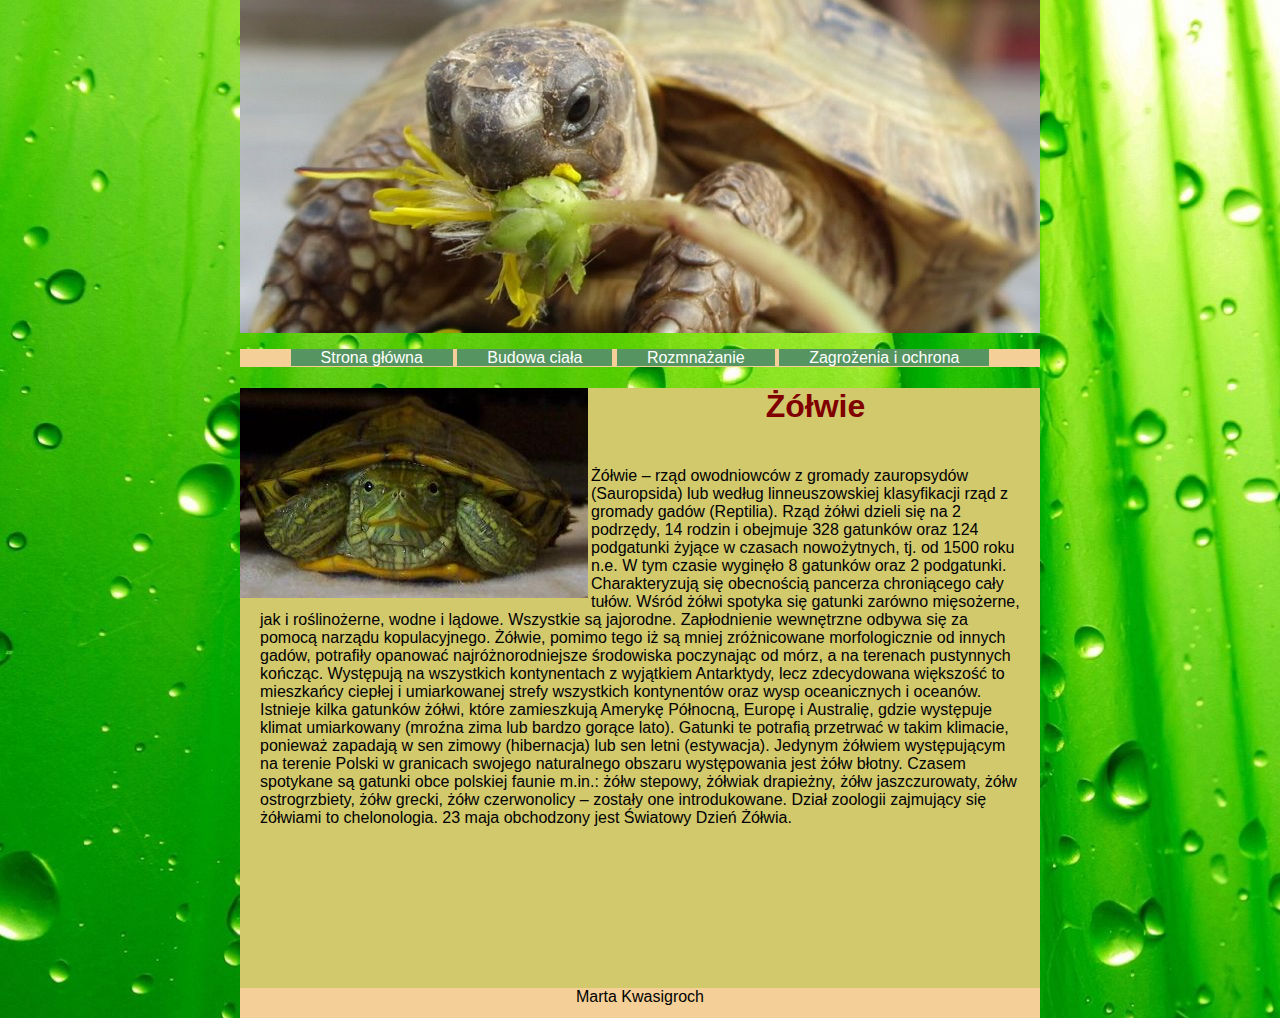
<file: index.html>
<html>
 <head>
	<meta charset="UTF-8"> 
	<title>Strona internetowa o żółwiach</title> 
	<link href="style.css" rel="stylesheet" >   
   </head>

	<body>
		<div id="tlo">
		<div id="logo" class="centrowana">
		</div>	
		<div id="menu" class="centrowana">
			<ul id="menu">
		<li><a href="index.html">Strona główna</a></li>
			<li><a href="1.html">Budowa ciała</a></li>
				<li><a href="2.html">Rozmnażanie</a></li>
					<li><a href="3.html">Zagrożenia i ochrona</a></li>
						</ul>  
							</div>
								<div id="tresc" class="centrowana">
									<img src="data/z1.jpg" align="left">
									<center><h1>Żółwie</h1></center>
									<p>	Żółwie  – rząd owodniowców z gromady zauropsydów (Sauropsida) lub według linneuszowskiej klasyfikacji rząd z gromady gadów (Reptilia). Rząd żółwi dzieli się na 2 podrzędy, 14 rodzin i obejmuje 328 gatunków oraz 124 podgatunki żyjące w czasach nowożytnych, tj. od 1500 roku n.e. W tym czasie wyginęło 8 gatunków oraz 2 podgatunki.

Charakteryzują się obecnością pancerza chroniącego cały tułów. Wśród żółwi spotyka się gatunki zarówno mięsożerne, jak i roślinożerne, wodne i lądowe. Wszystkie są jajorodne. Zapłodnienie wewnętrzne odbywa się za pomocą narządu kopulacyjnego. Żółwie, pomimo tego iż są mniej zróżnicowane morfologicznie od innych gadów, potrafiły opanować najróżnorodniejsze środowiska poczynając od mórz, a na terenach pustynnych kończąc.

Występują na wszystkich kontynentach z wyjątkiem Antarktydy, lecz zdecydowana większość to mieszkańcy ciepłej i umiarkowanej strefy wszystkich kontynentów oraz wysp oceanicznych i oceanów. Istnieje kilka gatunków żółwi, które zamieszkują Amerykę Północną, Europę i Australię, gdzie występuje klimat umiarkowany (mroźna zima lub bardzo gorące lato). Gatunki te potrafią przetrwać w takim klimacie, ponieważ zapadają w sen zimowy (hibernacja) lub sen letni (estywacja).

Jedynym żółwiem występującym na terenie Polski w granicach swojego naturalnego obszaru występowania jest żółw błotny. Czasem spotykane są gatunki obce polskiej faunie m.in.: żółw stepowy, żółwiak drapieżny, żółw jaszczurowaty, żółw ostrogrzbiety, żółw grecki, żółw czerwonolicy – zostały one introdukowane.

Dział zoologii zajmujący się żółwiami to chelonologia.

23 maja obchodzony jest Światowy Dzień Żółwia.</p>
												</div>
														<div id="stopka" class="centrowana">Marta Kwasigroch</div>
											</div>
												</body>
													</html>
</file>
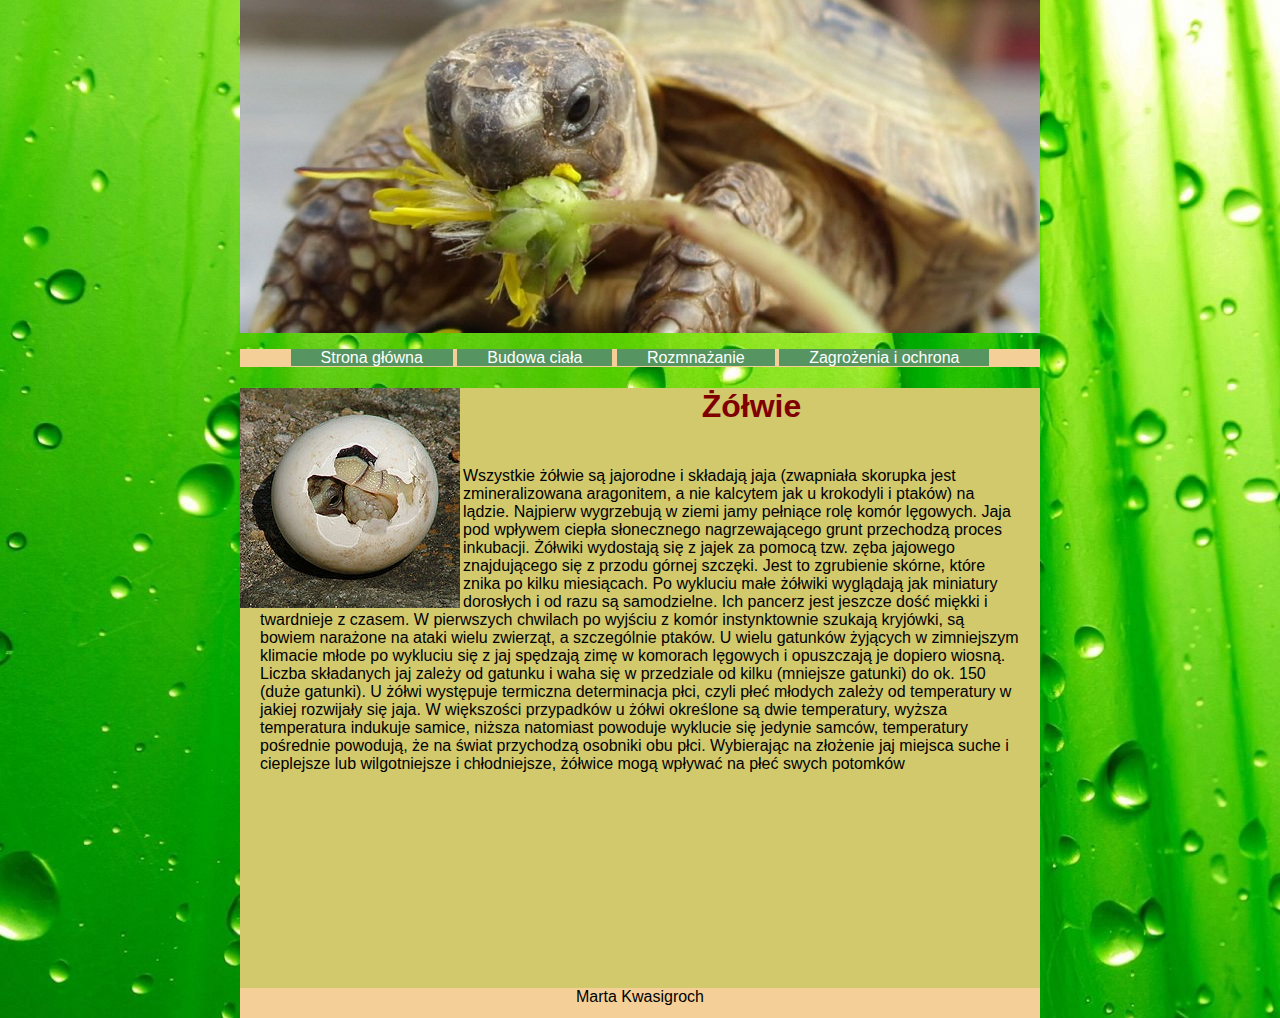
<file: 2.html>
<html>
 <head>
	<meta charset="UTF-8"> 
	<title>Rozmnażanie</title> 
	<link href="style.css" rel="stylesheet" >   
   </head>

	<body>
		<div id="tlo">
		<div id="logo" class="centrowana">
		</div>	
		<div id="menu" class="centrowana">
			<ul id="menu">
		<li><a href="index.html">Strona główna</a></li>
			<li><a href="1.html">Budowa ciała</a></li>
				<li><a href="2.html">Rozmnażanie</a></li>
					<li><a href="3.html">Zagrożenia i ochrona</a></li>
						</ul>  
							</div>
								<div id="tresc" class="centrowana">
									<img src="data/jajko.jpg" align="left">
									<center><h1>Żółwie</h1></center>
									<p>	Wszystkie żółwie są jajorodne i składają jaja (zwapniała skorupka jest zmineralizowana aragonitem, a nie kalcytem jak u krokodyli i ptaków) na lądzie. Najpierw wygrzebują w ziemi jamy pełniące rolę komór lęgowych. Jaja pod wpływem ciepła słonecznego nagrzewającego grunt przechodzą proces inkubacji. Żółwiki wydostają się z jajek za pomocą tzw. zęba jajowego znajdującego się z przodu górnej szczęki. Jest to zgrubienie skórne, które znika po kilku miesiącach. Po wykluciu małe żółwiki wyglądają jak miniatury dorosłych i od razu są samodzielne. Ich pancerz jest jeszcze dość miękki i twardnieje z czasem. W pierwszych chwilach po wyjściu z komór instynktownie szukają kryjówki, są bowiem narażone na ataki wielu zwierząt, a szczególnie ptaków. U wielu gatunków żyjących w zimniejszym klimacie młode po wykluciu się z jaj spędzają zimę w komorach lęgowych i opuszczają je dopiero wiosną. Liczba składanych jaj zależy od gatunku i waha się w przedziale od kilku (mniejsze gatunki) do ok. 150 (duże gatunki).

U żółwi występuje termiczna determinacja płci, czyli płeć młodych zależy od temperatury w jakiej rozwijały się jaja. W większości przypadków u żółwi określone są dwie temperatury, wyższa temperatura indukuje samice, niższa natomiast powoduje wyklucie się jedynie samców, temperatury pośrednie powodują, że na świat przychodzą osobniki obu płci. Wybierając na złożenie jaj miejsca suche i cieplejsze lub wilgotniejsze i chłodniejsze, żółwice mogą wpływać na płeć swych potomków
</p>
												</div>
														<div id="stopka" class="centrowana">Marta Kwasigroch</div>
											</div>
												</body>
													</html>
</file>
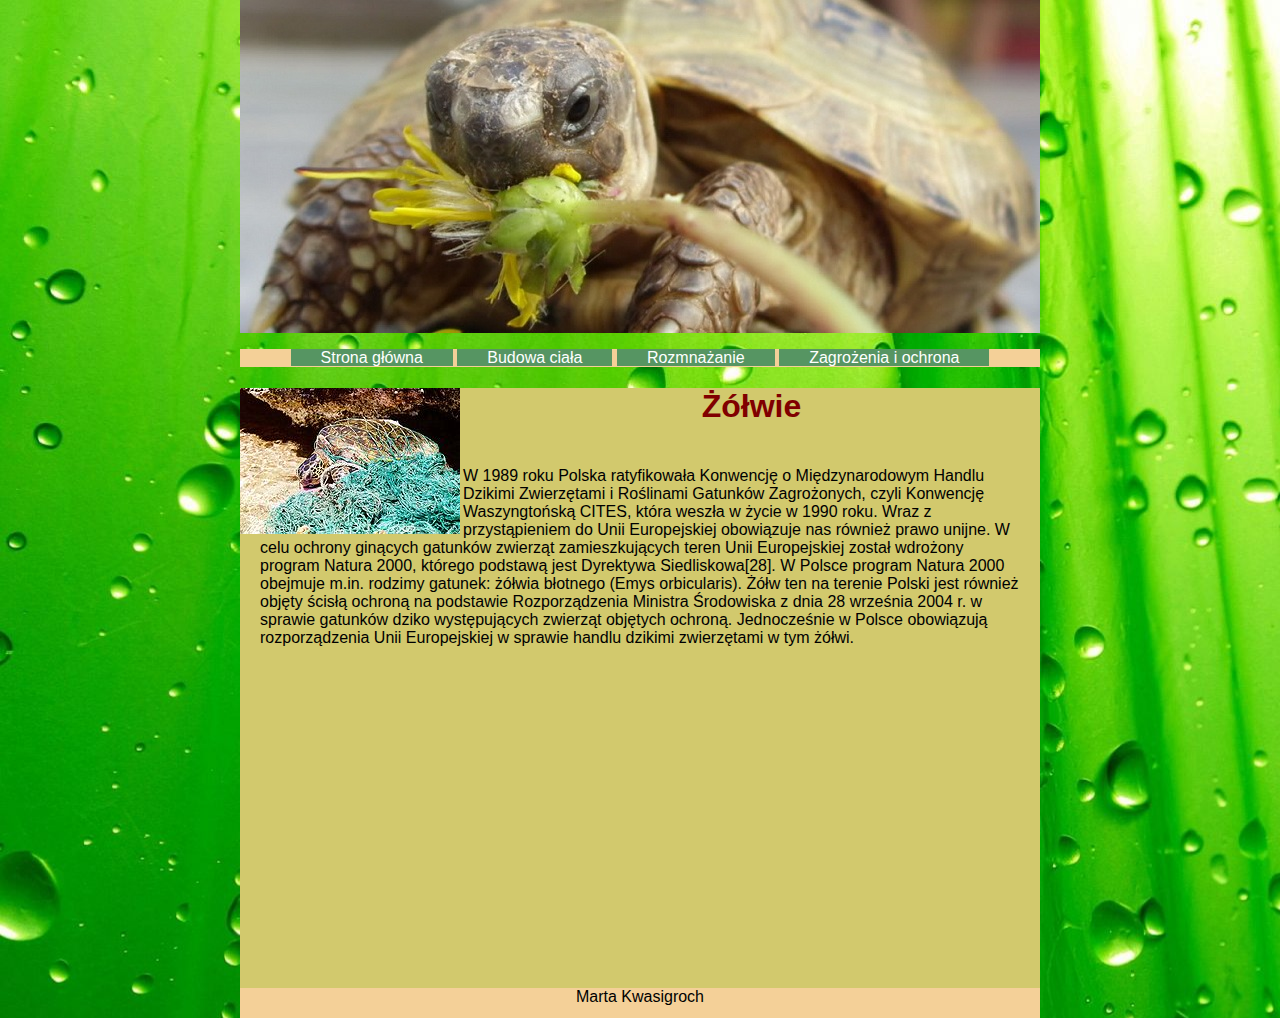
<file: 3.html>
<html>
 <head>
	<meta charset="UTF-8"> 
	<title>Zagrożenia</title> 
	<link href="style.css" rel="stylesheet" >   
   </head>

	<body>
		<div id="tlo">
		<div id="logo" class="centrowana">
		</div>	
		<div id="menu" class="centrowana">
			<ul id="menu">
		<li><a href="index.html">Strona główna</a></li>
			<li><a href="1.html">Budowa ciała</a></li>
				<li><a href="2.html">Rozmnażanie</a></li>
					<li><a href="3.html">Zagrożenia i ochrona</a></li>
						</ul>  
							</div>
								<div id="tresc" class="centrowana">
									<img src="data/2.jpg" align="left">
									<center><h1>Żółwie</h1></center>
									<p>	
W 1989 roku Polska ratyfikowała Konwencję o Międzynarodowym Handlu Dzikimi Zwierzętami i Roślinami Gatunków Zagrożonych, czyli Konwencję Waszyngtońską CITES, która weszła w życie w 1990 roku. Wraz z przystąpieniem do Unii Europejskiej obowiązuje nas również prawo unijne. W celu ochrony ginących gatunków zwierząt zamieszkujących teren Unii Europejskiej został wdrożony program Natura 2000, którego podstawą jest Dyrektywa Siedliskowa[28]. W Polsce program Natura 2000 obejmuje m.in. rodzimy gatunek: żółwia błotnego (Emys orbicularis). Żółw ten na terenie Polski jest również objęty ścisłą ochroną na podstawie Rozporządzenia Ministra Środowiska z dnia 28 września 2004 r. w sprawie gatunków dziko występujących zwierząt objętych ochroną. Jednocześnie w Polsce obowiązują rozporządzenia Unii Europejskiej w sprawie handlu dzikimi zwierzętami w tym żółwi.
</p>
												</div>
														<div id="stopka" class="centrowana">Marta Kwasigroch</div>
											</div>
												</body>
													</html>
</file>
<file: style.css>
body {
	margin: 0px;
	padding:0px; 
	font-family: Arial, Helvetica, sans-serif;
}
#tlo {
    	background-image: url("data/tlo.jpg");
	
}
#logo {
	width:800px;
	height:333px;
	background-image: url("data/zlogo.jpg");
}
#menu {
	width:800px;
	background-color: #f4d098;
}

ul#menu {
     padding: 0px;
	 text-align:center;
}

ul#menu li {
    display: inline;
}

ul#menu li a {
    background-color: #569562;
    color: white;
    padding: 0px 30px;
    text-decoration: none;
}

ul#menu li a:hover {
    background-color:  	#56755c;
}

#tresc {
width:800px;
height:600px;
background-color: #d2c96d
 
}

#stopka {
width:800px;
height:30px;
background-color: #f4d098;
text-align:center;

}
.tekst {
    color: maroon;
    text-decoration: underline wavy red;
}
.centrowana {
  width: 50%;
  margin: 0 auto;
  }
  h1 {
    color: maroon;
    margin-left: 40px;
}

p {
padding: 20px;
}

table {
margin: 20px;
padding: 20px;
}
</file>
